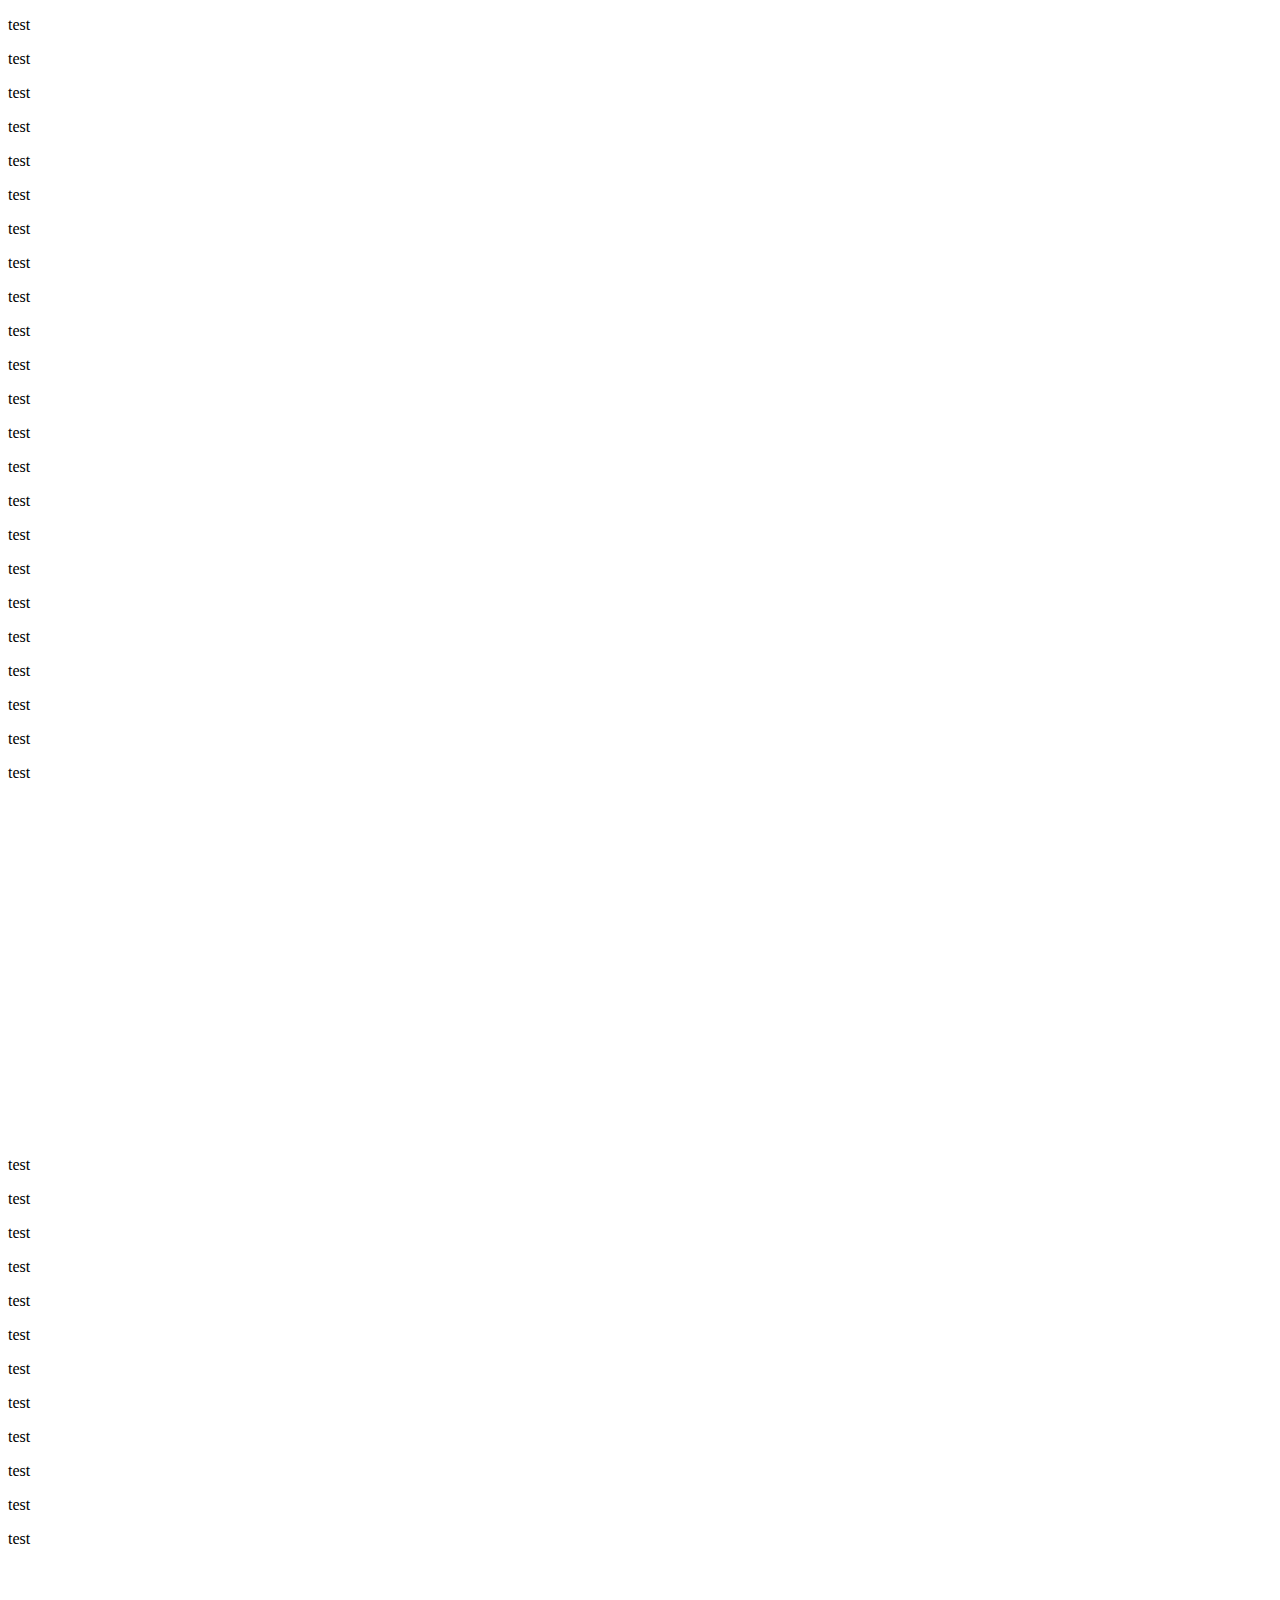
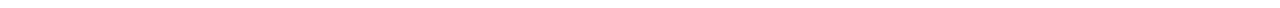
<file: index1.html>
<!DOCTYPE html>
<html class="no-js" lang="en">
<head>
    <meta charset="UTF-8">
    <meta name="viewport" content="width=device-width, initial-scale=1.0">
    <!-- CSS only -->
  
    <link href="https://cdn.jsdelivr.net/npm/bootstrap@5.2.3/dist/css/bootstrap.min.css" rel="stylesheet" integrity="sha384-rbsA2VBKQhggwzxH7pPCaAqO46MgnOM80zW1RWuH61DGLwZJEdK2Kadq2F9CUG65" crossorigin="anonymous">
    <!-- <link href="style.css" rel="stylesheet"> -->
    <style>
 
    </style>
 

</head>
<body> 
    
<div id="scrollsmoother-container">
 <p>test</p>
 <p>test</p>
 <p>test</p>
 <p>test</p>
 <p>test</p>
 <p>test</p>
 <p>test</p>
 <p>test</p>
 <p>test</p>
 <p>test</p>
 <p>test</p>
 <p>test</p>
 <p>test</p>
 <p>test</p>
 <p>test</p>
 <p>test</p>
 <p>test</p>
 <p>test</p>
 <p>test</p>
 <p>test</p>
 <p>test</p>
 <p>test</p>
 <p>test</p>
<br>
<br>
<br>
<br>
<br>
<br>
<br>
<br>
<br>
<br>
<br>
<br>
<br>
<br>
<br>
<br>
<br>
<br>
<br>

<p>test</p>
<p>test</p>
<p>test</p>
<p>test</p>
<p>test</p>
<p>test</p>
<p>test</p>
<p>test</p>
<p>test</p>
<p>test</p>
<p>test</p>
<p>test</p>
<br>
<br>
</div>

<script>
    gsap.registerPlugin(ScrollTrigger, ScrollSmoother);
 
    const smoother = ScrollSmoother.create({
    content: "#scrollsmoother-container",
    smooth: 3,
    normalizeScroll: true,
    ignoreMobileResize: true,
        effects: true, 
    });
  
</script>
</body>
</html>
</file>
<file: style.css>
.black{
    color:#000
 }

 .s_viewport{
    height:700px
 }


 .box1 {
    background-color: red;
    color:#fff;
    padding:20px;
 }

 p{
    font-size: 20px;
 }

 .bg_blue{
    background-color:red;
    padding:50px 0;
    margin-top:150px;
 }

 .bg_green{
    background-color: green;
    padding:50px 0;
    margin-top:100px;;
 }

 .active{
    background-color: red;
 }

 .text_fiex_position{
    display:flex;
 }
 

 #sec1{
    background-color:blue;
 }

 #sec2{
    background-color:red;
 }

 #sec3{
    background-color: #000;
 }

 #sec4{
    background-color: gray;
 }
 


  .trigger_color_change{
    background-color: gray;
  }

  .panel-spacer {
   background: lime;
 }
 


 .paper-plane {
   height: 100px;
   top: 50%;
   left: -120px;
   position: absolute;
}
a{
   text-decoration:none;
}
 .line_btn{font-weight: 700;font-size: 18px;line-height: 27px;text-align: justify;color: #000;border-bottom:1px solid #fc6916;position: relative;}
.line_btn::before {  transform: scaleX(0);transform-origin: bottom right;}
.line_btn:hover{color:#fff}
.line_btn:hover::before {transform: scaleX(1);transform-origin: bottom left;}
.line_btn::before {content: " ";display: block;position: absolute;top: 0; right: 0; bottom: 0; left: 0;inset: 0 0 0 0;background: #fc6916;z-index: -1;transition: transform .3s ease;}
 


/* checkbox */

input#check {
   position: absolute;
   opacity: 0;
 }
 input#check:checked + label svg path {
   stroke-dashoffset: 0;
 }
 input#check:focus + label {
   transform: scale(1.03);
 }
 
 #check + label {
   display: block;
   border: 3px solid #333;
   width: var(--d);
   height: var(--d);
   border-radius: 14px;
   cursor: pointer;
   transition: all 0.2s ease;
 }
 #check + label:active {
   transform: scale(1.05);
   border-radius: 30px;
 }
 #check + label svg {
   pointer-events: none;
 }
 #check + label svg path {
   fill: none;
   stroke: #333;
   stroke-width: 4px;
   stroke-linecap: round;
   stroke-linejoin: round;
   stroke-dasharray: 100;
   stroke-dashoffset: 101;
   transition: all 350ms cubic-bezier(1, 0, 0.37, 0.91);
 }


/* second */

input[type='checkbox']{ height: 0; width: 0; }

input[type='checkbox'] + label{
  position: relative;
  display: flex;
  margin: .6em 0;
  align-items: center;
  color: #9e9e9e;
  transition: color 250ms cubic-bezier(.4,.0,.23,1);
}
input[type='checkbox'] + label > ins{
  position: absolute;
  display: block;
  bottom: 0;
  left: 2em;
  height: 0;
  width: 100%;
  overflow: hidden;
  text-decoration: none;
  transition: height 300ms cubic-bezier(.4,.0,.23,1);
}
input[type='checkbox'] + label > ins > i{
  position: absolute;
  bottom: 0;
  font-style: normal;
  color: #4FC3F7;
}
input[type='checkbox'] + label > span{
  display: flex;
  justify-content: center;
  align-items: center;
  margin-right: 1em;
  width: 1em;
  height: 1em;
  background: transparent;
  border: 2px solid #9E9E9E;
  border-radius: 2px;
  cursor: pointer;  
  transition: all 250ms cubic-bezier(.4,.0,.23,1);
}

input[type='checkbox'] + label:hover, input[type='checkbox']:focus + label{
  color: #fff;
}
input[type='checkbox'] + label:hover > span, input[type='checkbox']:focus + label > span{
  background: rgba(255,255,255,.1);
}
input[type='checkbox']:checked + label > ins{ height: 100%; }

input[type='checkbox']:checked + label > span{
  border: .5em solid #FFEB3B;
  animation: shrink-bounce 200ms cubic-bezier(.4,.0,.23,1);
}
input[type='checkbox']:checked + label > span:before{
  content: "";
  position: absolute;
  top: .6em;
  left: .2em;
  border-right: 3px solid transparent;
  border-bottom: 3px solid transparent;
  transform: rotate(45deg);
  transform-origin: 0% 100%;
  animation: checkbox-check 125ms 250ms cubic-bezier(.4,.0,.23,1) forwards;
}

@keyframes shrink-bounce{
  0%{
    transform: scale(1);
  }
  33%{    
    transform: scale(.85);
  }
  100%{
    transform: scale(1);    
  }
}
@keyframes checkbox-check{
  0%{
    width: 0;
    height: 0;
    border-color: #212121;
    transform: translate3d(0,0,0) rotate(45deg);
  }
  33%{
    width: .2em;
    height: 0;
    transform: translate3d(0,0,0) rotate(45deg);
  }
  100%{    
    width: .2em;
    height: .5em;    
    border-color: #212121;
    transform: translate3d(0,-.5em,0) rotate(45deg);
  }
}




/* Extra */
body{
  width: 100vw;
  height: 100vh;
  font-family: sans-serif;
}
.center{
  width:100%;
  height:100%;
  display:flex;
  justify-content:center;
  align-items:center;
  gap: 25px;
}
.frame{
  padding: 5px; 
  background-image:url('led.svg');
  border-radius: 5px;
}
.card .title{
  text-align:center;
}

/* Hover Scroll Effect */
.frame{
  width:300px;
  height:300px;
  overflow: hidden;
}
.frame img{
  object-fit: cover;
  width:100%;
  transform: translateY(0);
  transition: 2s ease-out;
}
.frame:hover img {
  object-fit: cover;
  width:100%;
  /* Considering frame height   */
  transform: translateY(calc(-100% + 300px));
  transition: 2s ease-out;
}
/*OR */
/* .frameimg:hover{
  object-fit: cover;
  width:100%;
  transform: translateY(-100%);
  transition: 2s ease-out;
} */

/* With background image  */
.bg-image{
  width: 100%;
  height: 100%;
  background-repeat: no-repeat;
  background-size: cover;
  background-image: url(https://source.unsplash.com/500x1500/);
  transition: background-position 2s ease-out;
  
}
.frame:hover .bg-image{
    background-position:0 100%;
 }
</file>
